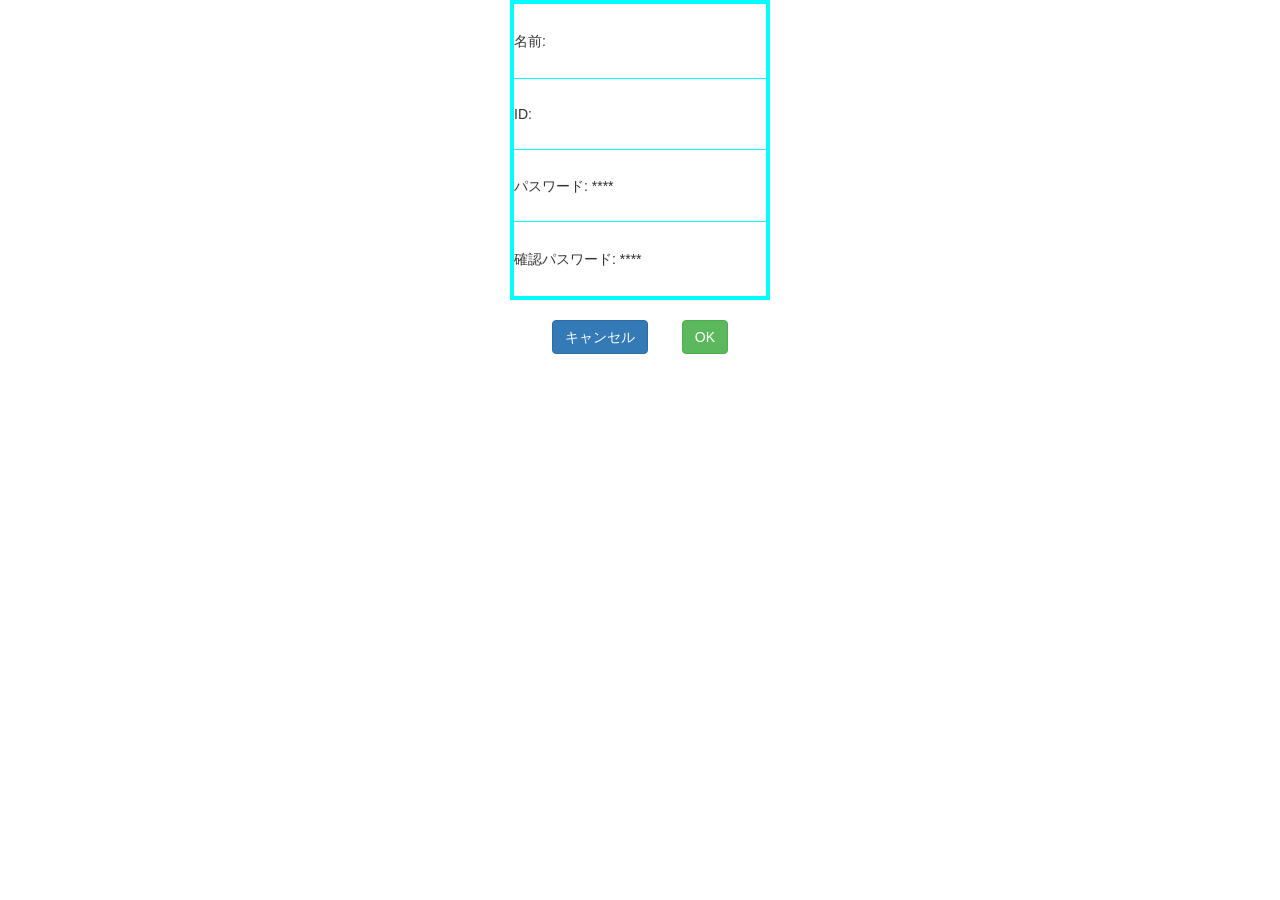
<file: sharecal-1.0.1/akaunt.html>
<!DOCTYPE html>
<html>
<head>
	<meta name="viewport" content="width=device-width, initial-scale=1, minimum-scale=1, maximum-scale=1, user-scalable=no">
	<meta http-equiv="content-type" content="text/html; charset=UTF-8">
	<link rel="stylesheet" type="text/css"href="akaunt.css">
	<link href="css/bootstrap.min.css" rel="stylesheet">
	<title>確認</title>
	<script type="text/javascript" src="jquery-3.1.1.min.js"></script>
	<script src="bootjs/bootstrap.min.js"></script>
<table border="4" width="500" height="300">
<tbody>
		<tr><td>名前: <span class="name"></span></td></tr>
		<tr><td>ID: <span class="id"></span></td></tr>
	<tr><td>パスワード:  ****</td></tr>
	<tr><td>確認パスワード:  ****</td></tr>
</tbody>
</table>
<script type="text/javascript">
function init(){
	var username;
	var userid;

	username=localStorage.username;
	userid = localStorage.userid;
	$('.name').text(username);
	$('.id').text(userid);

}


</script>
<p class="button">
<button class="btn btn-primary"onclick="window.location.href = 'sinki.html'";>キャンセル</button>
<button class ="btn btn-success" id="right" onclick="window.location.href = 'calen_ver2.html'";>OK</button>
</p>

</head>
<body onload="init()">
</body>
</html>
</file>
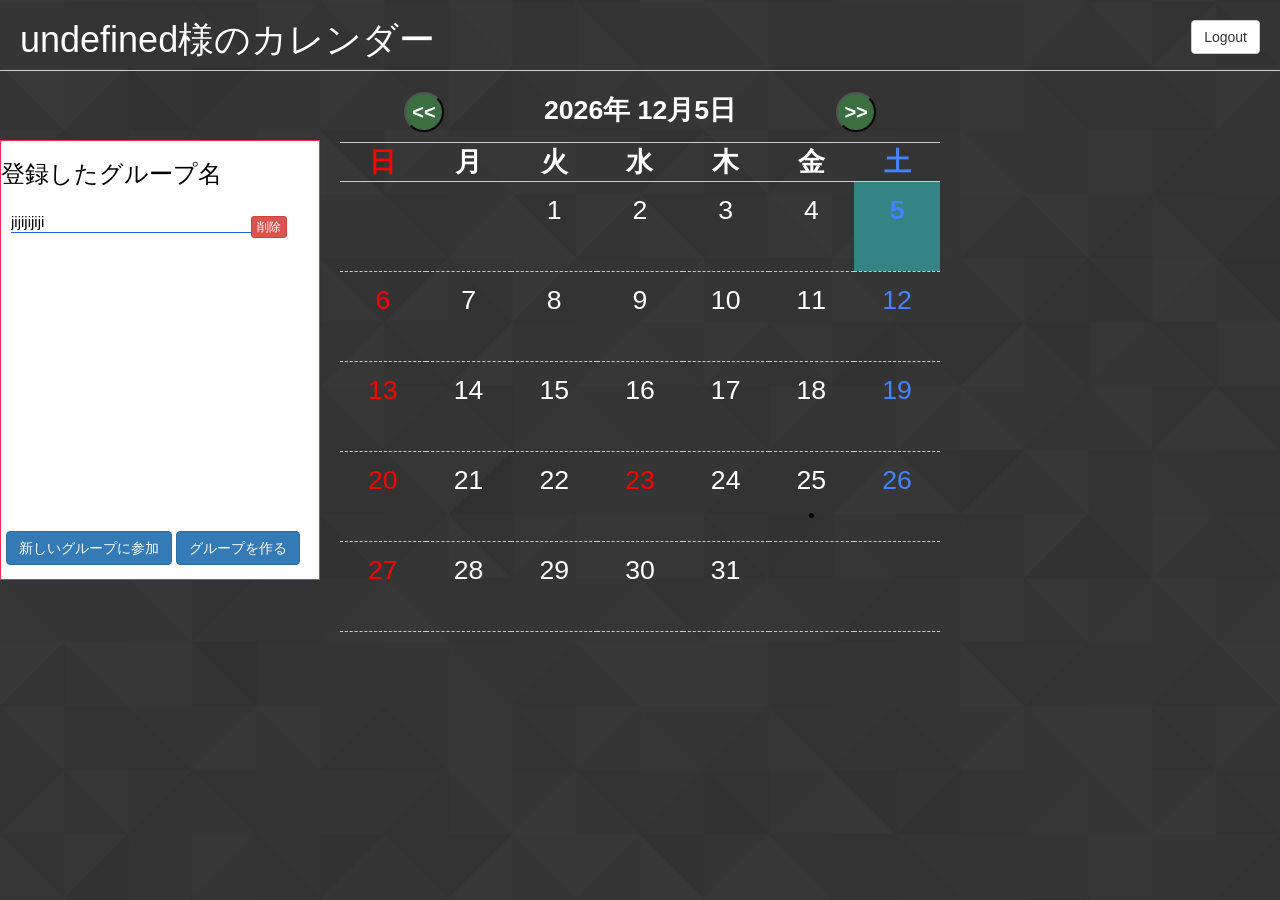
<file: sharecal-1.0.1/calen_ver2.html>
<!DOCTYPE html>
<html>
<head>
<meta name="viewport" content="width=device-width, initial-scale=1, minimum-scale=1, maximum-scale=1, user-scalable=no">
<meta http-equiv="content-type" content="text/html; charset=UTF-8">
<meta http-equiv="content-script-type" content="text/javascript">
<title>シェアカレ MyCalendar</title>
<link href="share_ver2.css" rel="stylesheet" type="text/css">
<link href="css/bootstrap.min.css" rel="stylesheet">
<script type="text/javascript" src="jquery-3.1.1.min.js"></script>
<script src="bootjs/bootstrap.min.js"></script>
<script type="text/javascript">

// 祝日1：何月の何日か？
        var Holidays1 = new Array(1,1, 2,11, 3,21, 4,29, 5,3, 5,4, 5,5, 8,11, 9,22, 11,3, 11,23, 12,23);
        // 祝日2：何月の第何月曜日か？
        var Holidays2 = new Array(1,2, 7,3, 9,3, 10,2);
        // グループ入力フラグ
        var Gflag = 0;
        //グループ予定の変更が可能かのフラグ
        var Editflag = 0;
        //グループモード判定用フラグ
        var Gmode = 0;
        // 現在の年、月、日の取得
        var now       = new Date();
        var thisYear  = now.getFullYear();
        var thisMonth = now.getMonth() + 1;
        var today     = now.getDate();

        //入力時間
        var starth = "00";
        var startm = "00";

        // 表示年月の記憶
        var year      = thisYear;
        var month     = thisMonth;

        var monthdays = new Array(31, 28, 31, 30, 31, 30, 31, 31, 30, 31, 30, 31);
        var days = new Array("日", "月", "火", "水", "木", "金", "土");

       //入力情報の格納変数
        var todotitle;
        var starttime;
        var todomsg;

      //ユーザー名
        var username = window.sessionStorage.getItem(['user']);
      //ユーザーID
        var userid;

      //一番最初かどうかのチェック
        var countcheck = 0;

        function showCalen(n){
        month += n;

        if (month == 0) { year--; month=12; }
        else if (month == 13) { year++; month=1; }
        var flag = ((year == thisYear) && (month == thisMonth))? 1: 0;

        var date = new Date(year, month-1, 1);
        var startDay = date.getDay();

        var dateMax = monthdays[month - 1];
        if (month == 2 && ((year%4 == 0 && year%100 != 0) || year%400 == 0)) dateMax = 29;

        // 休日配列の初期化
        var holidays = new Array();
        for (var i=0; i<=dateMax; i++) holidays[i] = 0;

        // 祝日1 の処理
        var firstSunday = (startDay == 0)? 1: 8 - startDay;
        for (i=0; i<Holidays1.length; i+=2) {
        if (Holidays1[i] == month) {
        holidays[Holidays1[i+1]] = 1;
        for (var j=firstSunday; j<dateMax; j+=7)
        if (Holidays1[i+1] == j) holidays[j+1] = 1;  // 振替休日
        }
        }
        // 祝日2 の処理
        var mondays = new Array();
        var firstMonday = (startDay < 2)? 2 - startDay: 9 - startDay;
        for (i=0; i<Holidays2.length; i+=2)
        if (Holidays2[i] == month) holidays[(Holidays2[i+1] - 1) * 7 + firstMonday] = 1;

        var htmlStr = "<table class='calen'>\n"
        + "<tr class='bg1'><th colspan=7>" +"<input type='button' value='<<' id='back' onclick='restart(-1)'>" + year + "年 " + month + "月" + "<span class='dayday'>" + today + "</span>" + "日" + "<input type='button' value='>>' id='next' onclick='restart(1)'>" + "</th></tr>\n";
        htmlStr +="<tr class='bg2'><th class='sun'>" + days[0] + "</th>";
        for (i=1; i<6; i++) htmlStr += "<th>" + days[i] + "</th>";
        htmlStr += "<th class='sat'>" + days[6] + "</th></tr>\n";

        var col=0;
        if (startDay > 0) {
        htmlStr += "<tr class='daydate'>";
        for ( ; col<startDay; col++) htmlStr += "<td>&nbsp;</td>";
        }
        for (i=1; i<=dateMax; i++) {
        if (col == 0) htmlStr += "<tr class='daydate'>";
        if (flag == 1 && i == today) {
        if (holidays[i] == 1 || col == 0) htmlStr += "<td class='today sun' yy='"+year+"' mm='"+month+"' day='"+i+"' onclick='test(this);return false;'>";
        else if (col == 6) htmlStr += "<td class='today sat' yy='"+year+"' mm='"+month+"' day='"+i+"' onclick='test(this);return false;'>";
        else htmlStr += "<td class='today' yy='"+year+"' mm='"+month+"' day='"+i+"' onclick='test(this);return false;'>";
        }
        else if (holidays[i] == 1 || col == 0) htmlStr += "<td class='sund' yy='"+year+"' mm='"+month+"' day='"+i+"' onclick='test(this);return false;'>";
        else if (col == 6) htmlStr += "<td class='satd' yy='"+year+"' mm='"+month+"' day='"+i+"' onclick='test(this);return false;'>";
        else htmlStr += "<td class='normal' yy='"+year+"' mm='"+month+"' day='"+i+"' onclick='test(this);return false;'>";
        if (i == 25){
            htmlStr += i +"<h6>" + "●" + "</h6>" ;
        }
        else{
            htmlStr += i +"<h6>" + "&nbsp;" + "</h6>";
        }
        htmlStr += "</td>";
        if (col == 6) { htmlStr += "</tr>\n"; col=0; } else col++;
        }
        if (col != 0) {
        for ( ; col<7; col++) htmlStr += "<td>&nbsp;</td>";
        htmlStr += "</tr>";
        }
        htmlStr += "</table>";
         document.getElementById("Group_calen").innerHTML = htmlStr;
         $('.calendate').text(year + '/' + month + '/' + today);
        if(Gflag != 1){
           document.getElementById("calen").innerHTML = htmlStr;
        }
        else{
         document.getElementById("Group_calen").innerHTML = htmlStr;
        }

        if(countcheck == 0){
        username = localStorage.username;
        $('#menu_ber h1').text(username+"様のカレンダー");
        countcheck++;
        // for(){
           $('.Grouptext').append($('<div></div>').append($('<div class="Grouplist"></div>').text('jijijijiji'))
        .append('<button class="btn btn-danger btn-xs delete_Group">削除</button>'));
        // }
        }
      }

        //日付クリック時の処理
        function test(e){
        var openset = '<div id="tw1" onclick="showopen()">' + '<div class="tw">' + "＋" + '<div>' + '</div>';
            //日付情報の取得
            var yy = e.getAttribute('yy');
            var mm = e.getAttribute('mm');
            var day = e.getAttribute('day');
            $('.calendate').text( yy + '/' + mm + '/' + day);
            //入力画面の表示、非表示の関数呼び出しのクリックイベント
        /*-----データベースの処理---------------*/
            // todo:予定があれば表示
            //Gmodeが１の場合グループカレンダーの予定表示

        if(Gflag != 1){
            //表示していた予定の削除
            $('#calen .dayday').text(day);
            $('#todotable' ).find("tr:gt(0)").remove();         //全行削除
            $('.todolist').css('display' , 'none');
            $('#tw2').css('display' , 'block');
            document.getElementById("tw2").innerHTML = openset;
        //     if(Gmode == 1 && Editflag != 1){            //グループ予定が変更できない人の処理
        //       $('#tw2').css('display' , 'none');
        //       $('.delete').css('visibility' , 'hidden');
        //     }
        }
        else{
              //表示していた予定の削除
             $('#Group_calen .dayday').text(day);
            $('#todotable2' ).find("tr:gt(0)").remove();         //全行削除
            $('.todolist2').css('display' , 'none');
             $('#tw2').css('display' , 'block');
            document.getElementById("tw3").innerHTML = openset;
        }
        }

        // 時間取得
         function outputSelectedStarthour(obj){
             var idx = obj.selectedIndex;
                starth= obj.options[idx].text;  // 表示テキスト
         }
         function outputSelectedStartmin(obj){
             var idx = obj.selectedIndex;
                startm= obj.options[idx].text;  // 表示テキスト
         }

        function settodo(title,message){
                       //入力したデータを変数に代入
                if(title.length > 15){
                    alert("15文字以内で入力してください");
                    return;
                }
            todotitle = title;
            starttime = starth + ":" + startm;
            todomsg = message;
            // データベースの処理で入力情報を格納

            if(Gflag != 1){ //プライベート予定追加
            $('.todolist').css('display' ,'block')
            $('tbody' , '.todolist').append($('<tr class="active"></tr>')
            .append($('<td class="tit" onclick="showtodo(this)"></td>').text(title))
            .append($('<td class="ac1"></td>').append('<button type="button" class="btn btn-danger delete"> Delete</button>')));
            }
            else{   //グループ予定追加
             $('#open2').css('display' , 'none');
            $('.todolist2').css('display' ,'block')
            $('tbody' , '.todolist2').append($('<tr class="active"></tr>')
            .append($('<td class="tit" onclick="showtodo(this)"></td>').text(title))
            .append($('<td class="ac1"></td>').append('<button type="button" class="btn btn-danger delete"> Delete</button>')));
            }
              $('.textinputs').removeClass('on');
              $('.textinputs').animate({'marginLeft':'-400px'},300).addClass('off');
              $('.tw').text("＋");
            $('.settitle').val('');
            $('select') .prop('selectedIndex', 0);
            $('.msg').val('');
            //スマホ用処理
          if($('.smartinput').hasClass('on')){
          $('.smartinput').removeClass('on');
          $('.smartinput').animate({'height':'0vh'},300).addClass('off');
          if(Gmode == 1){
                    $('.release').css('visibility' , 'visible');
          }
          $('.main').css('display' , 'block');
          if(Gflag != 1){
          $('.Groupsection').css('display' , 'block');
      }
          $('.smartadd').text('+');
        }

      }

        function restart(n){
        $('#todotable' ).find("tr:gt(0)").remove();         //全行削除
        $('.todolist').css('display' , 'none');
        $('#tw2').text("");
        // $('#open').css('display' , 'none')
        showCalen(n);
        }
        function showopen(){
        $(function(){
        if(Gflag != 1){                                   //入力画面の表示、非表示
          if($('.Ptextinputs').hasClass('off')){
             $('.Ptextinputs').removeClass('off');
             $('.Ptextinputs').animate({'marginLeft':'100px'},300).addClass('on');
            $('.tw').text("閉じる");
            }
            else{
                $('.Ptextinputs').removeClass('on');
                 $('.Ptextinputs').animate({'marginLeft':'-400px'},300).addClass('off');
                $('.tw').text("追加");
            }
        }
        else{ if($('.Gtextinputs').hasClass('off')){
             $('.Gtextinputs').removeClass('off');
             $('.Gtextinputs').animate({'marginLeft':'100px'},300).addClass('on');
            $('.tw').text("ー");
            }
            else{
                $('.Gtextinputs').removeClass('on');
                 $('.Gtextinputs').animate({'marginLeft':'-400px'},300).addClass('off');
                $('.tw').text("＋");
            }}
         } );
         }
        //入力した内容を表示
        function showtodo(obj) {
          var rowNum = obj.parentNode.rowIndex;
         alert(rowNum);
        var showtodotext =  '<div class="textinputs">' + '<div>' + '<span class= "showtext1">' + "タイトル"  + '</span>' + '<div class ="text1">' + todotitle + '</div>' + '</div>' ;          //タイトル
        showtodotext += '<div>' + '<span class ="showtext1">' + "時間" + '</span>' + '<div class="todotime">' + starttime + "~"  + '</div>' + '</div>';        //時間
        showtodotext += '<div>' + '<span class ="showtext1">' + "メッセージ" + '</span>' + '<div class="text2">' + todomsg + '</div>' + '</div>';           //メッセージ
        showtodotext += '<div class="button">' + '<input type="button" value="閉じる" onclick="closetodo()">' + '</div>';
        showtodotext += '</div>';
        if(Gflag != 1){
        $('.Ptodo').html(showtodotext);

         $('.Ptodo').removeClass('off');
         $('.Ptodo').animate({'marginLeft':'500px'},300).addClass('on');
        }
        else{
             $('.Gtodo').html(showtodotext);

         $('.Gtodo').removeClass('off');
         $('.Gtodo').animate({'marginLeft':'500px'},300).addClass('on');
        }

         //スマホ用の処理
         $('.text1').text(todotitle);
         $('.todotime').text(starttime + "~" );
         $('.text2').text(todomsg);
         if($('#smartmenu').css('display') == 'block'){
         $('.todolist').css('display' , 'none');
         if(Gflag == 1){
          $('.todolist2').css('display' , 'none');
          $('#createin').css('display' , 'none');
          $('#Group_create_button').css('display' , 'none');
         }
         $('.smartout').animate({'height': '100vh'});
         $('.smartadd').css('visibility' , 'hidden');
         $('.smartdel').css('visibility', 'visible');
         $('.release').css('visibility' , 'hidden');
         $('.main').css('display' , 'none');
         $('.Groupsection').css('display' , 'none');
       }
}


    function closetodo(){
        $('.todo').text(" ");
        $('.todo').removeClass('on');
        $('.todo').animate({'marginLeft':'1000px'},300).addClass('off');

        //スマホ用処理
        if($('#smartmenu').css('display') == 'block'){
        $('.smartout').animate({'height': '0vh'});
        $('.smartdel').css('visibility' , 'hidden');
        $('.smartadd').css('visibility' , 'visible');
        if(Gmode == 1){
            $('.release').css('visibility' , 'visible');
        }
         $('.main').css('display' , 'block');
         if(Gflag==0){
         $('.Groupsection').css('display' , 'block');
         $('.todolist').css('display' , 'block');
          }
          else{
          $('.todolist2').css('display' , 'block');
          $('#createin').css('display' , 'block');
          $('#Group_create_button').css('display' , 'block');
          }
       }
    }

    $(function(){
         for(var i = 0 ; i < 24; i++){  //プルダウン
            $('.selectedate-h').append('<option value="' + i + '">' + ("0" + i).slice(-2) + '</option>');
        }

        for(var i = 0 ; i < 60; i++){
            $('.selectedate-m').append('<option value="' + i + '">' + ("0" + i).slice(-2) + '</option>');
        }

        $('.smartadd').on('click', function(){
              if($('.smartinput').hasClass('off')){
            $('.smartinput').removeClass('off');
            $('.smartinput').animate({'height': '100vh' },300).addClass('on');
            $('.main').css('display' , 'none');
            $('.todolist').css('display' , 'none');
            $('.Groupsection').css('display' , 'none');
            $('.release').css('visibility' , 'hidden');
            $('.smartadd').text('ー');
          }else{
            $('.smartinput').addClass('off');
            $('.main').css('display' , 'block');
            if(Gflag != 1){
            $('.Groupsection').css('display' , 'block');
             }
            $('.smartinput').animate({'height':'0vh'},300);
            $('.smartadd').text('＋');
            if($('#todotable .delete').length != 0){
                $('.todolist').css('display' , 'block');
            }
            if(Gmode == 1){
                $('.release').css('visibility' , 'visible');
            }
          }
        });
        //予定の削除ボタンクリック時
        $(document).on('click' , '.delete', function(){
            if(Gflag != 1){
                 if(!confirm('本当に削除しますか？')){
                    return false;
                }
                else{
                       var rowNum = $('#todotable .delete').index(this);
                       $('#todotable').find('tr').eq(rowNum + 1).remove();
                   if($('#todotable .delete').length == 0){
                     $('.todolist').css('display' , 'none');
                          //プライベートカレンダーの予定削除
                     }
                }
            }
            else{
                var rowNum = $('#todotable2 .delete').index(this);
            $('#todotable2').find('tr').eq(rowNum + 1).remove();
            if($('#todotable2 .delete').length == 0){
                $('.todolist2').css('display' , 'none');
                //グループカレンダーの予定削除
            }
            }
            // todo:関連する情報をデータベースから削除する
            }

        );

        $(document).on('click','.delete_Group', function(){     //グループの削除ボタンクリック時
            // alert($(this).prev('div').text());
            if(!confirm('本当に削除しますか？')){
                return false;
            }
            else{
                if($(this).prev('div').text() == $('#menu_ber h1').text()){
                //グループモードの解除
                $('#menu_ber h1').text(username+"様のカレンダー");
                $('.release').css('visibility','hidden');
                $('.logboutton').text("Logout");
                $('#GroupEdit').css('visibility' , 'visible');
                Gmode = 0;
                $('html,body').animate({scrollTop:0}, "slow");
            }
            $(this).parent().remove();
        }
            // todo:関連する情報をデータベースから削除する


        });

    $('.edit_Group').on('click',function(){        //グループID入力　スライド
  if($('.slide').hasClass('off')){
    $('.slide').removeClass('off');
    $('.slide').animate({'marginLeft':'0px'},300).addClass('on');
    $('#titleh h3').text('グループID入力');
  }else{
    $('.slide').addClass('off');
    $('.slide').animate({'marginLeft':'-300px'},300);
    $('#titleh h3').text('登録したグループ名')
  }
});
    $('.create_Group').on('click',function(){       //グループカレンダー入力
        $('#createin').css('display' , 'block');
        $('.logboutton').css('visibility','hidden');
        $('#menu_ber h1').css('display' , 'none');
        $('#Group_title').css('display','block');
        $('.Groupsection').css('display','none');
        if($('#smartmenu').css('display') == ('block')){
          $('.smartadd').css('visibility' , 'hidden');
        }
        Gflag = 1;
    });

    $('.cancel_Group').on('click',function(){　 // グループカレンダー入力解除(cancel)
        $('#Group_calen').css('display' , 'none');
        $('#createin').css('display', 'none');
        $('.logboutton').css('visibility', 'visible');
        $('#Group_title').css('display','none');
        $('#menu_ber h1').css('display', 'block').text(username + "様のカレンダー")
        $('.Groupsection').css('display','block');
        $('#todotable2' ).find("tr:gt(0)").remove();         //予定全行削除
        $('.todolist2').css('display' , 'none');
        $('#Group_title').val('');
        $('#tw3').css('display' , 'none');
         if($('#todotable .delete').length != 0){ //プライベートで予定があった場合の処理
                $('.todolist').css('display' , 'block');
          }
         if($('#smartmenu').css('display') == ('block')){ //タイトル入力せずにキャンセルボタンを押した場合の備え
          $('.smartadd').css('visibility' , 'visible');
        }
        Gflag = 0;

    });

     $('.ok_Group').on('click',function(){      //OKボタンクリック時
        if($('#Group_title').val().length > 15){
            alert("15文字以内で入力してください");
            return;
        }
        else if($('#Group_title').val().length == 0){
            alert('タイトルを入力してください');
            return;
        }
        if($('#Group_calen').css('display') == ('none') && $('#Group_title').val().length > 0){
           $('#Group_title').css('display' , 'none');
           $('#menu_ber h1').css('display' , 'block').text($('#Group_title').val());
           $('#Group_calen').css('display' , 'block')
        if($('#smartmenu').css('display') == ('block')){ 
          $('.smartadd').css('visibility' , 'visible');
        }
           return;
        }
        // alert($('#Group_title').val().length);
        var gtitle = $('#Group_title').val();
        // alert(gtitle);
        $('#todotable2' ).find("tr:gt(0)").remove();         //予定全行削除
        $('.todolist2').css('display' , 'none');
        $('#Group_title').val('');
        $('#tw3').css('display' , 'none');
        $('#Group_calen').css('display' , 'none');
        $('#createin').css('display', 'none');
        $('.logboutton').css('visibility' , 'visible');
        $('#menu_ber h1').text(username + "様のカレンダー");
        $('.Groupsection').css('display' , 'block');
        if($('#todotable .delete').length != 0){
                $('.todolist').css('display' , 'block');
          }
        Gflag = 0;
        $('.Grouptext').append($('<div></div>').append($('<div class="Grouplist"></div>').text(gtitle))
        .append('<button class="btn btn-danger btn-xs delete_Group">削除</button>'));
    });
    $(document).on('click','.Grouplist', function(){  //グループリストクリック時
        var gtext = $(this).html();
        // alert(gtext);
        $('#todotable' ).find("tr:gt(0)").remove();         //全行削除
        $('.todolist').css('display' , 'none');
        $('#menu_ber h1').text(gtext);
        $('html,body').animate({scrollTop:0}, "slow");
        // return false;
        $('.release').css('visibility' , 'visible');
        if($('#smartmenu').css('display')==('none')){
        $('.logboutton').text("mycalendarに戻る")
        }
        else{
          $('.logboutton').css('visibility' , 'hidden');
        }
        $('#GroupEdit').css('visibility' , 'hidden');

        Gmode = 1;
        //gtextのタイトルのデータベースを検索し、カレンダーを再読み込み
        //
        //

        showCalen(0);

    });
    $('.release').on('click', function(){       //スマホ用
        //グループモードの解除(データベースをプライベートに戻す)
         $('#menu_ber h1').text(username+"様のカレンダー");
         $('.release').css('visibility', 'hidden');
         $('#GroupEdit').css('visibility' , 'visible');
         $('.logboutton').css('visibility' , 'visible');
         Gmode = 0;
         showCalen(0)
    });

    $('.logboutton').on('click',function(){     //PC用の解除とログアウト
        if(Gmode == 0){             //ログアウト処理
            if (confirm("ログアウトします。よろしいですか?")){
                localStorage.clear();
                window.location.href = 'index.html';
            }

        }
        $('#menu_ber h1').text(username+"様のカレンダー");
        $('.logboutton').text("Logout");
        $('#GroupEdit').css('visibility' , 'visible');
        Gmode = 0;
        showCalen(0);
    })

     $(document).on({   //追加ボタンのホバーエフェクト  グループモード後で実装
       "mouseenter": function(){
        $(this).animate({'width' : '100px'}, 100);
         if($('.Ptextinputs').hasClass('off')){
            $(this).text('追加');
         }
         else{
            $(this).text('閉じる');
         }

       },
       "mouseleave": function(){
        $(this).animate({'width' : '40px'}, 100);
         if($('.Ptextinputs').hasClass('off')){
             $(this).text('＋');
          }
          else{
            $(this).text('ー');
          }

   }
     } , '.tw');
     $('.join').on('click' , function(){
        //データベース側の処理
         var i = jointext.value;
         // alert(i);
         if(i == "ji"){
         $('.Grouptext').append($('<div></div>').append($('<div class="Grouplist"></div>').text("test"))
        .append('<button class="btn btn-danger btn-xs delete_Group">削除</button>'));
         $('.slide').addClass('off');
         $('.slide').animate({'marginLeft':'-300px'},300);
         $('#titleh h3').text('登録したグループ名')
         }
         else{
         alert("グループがありません");
     }
     })
    });



</script>


        </head>
        <body onload="showCalen(0)">
        <div id="menu_ber">
            <h1>ゲスト様のカレンダー</h1>
            <input type="text" id="Group_title" placeholder="グループ名の入力(15文字以内)">
                 <button class="btn btn-default logboutton">Logout</button>
        </div>
            <div id ="smartmenu">
                <button class="release">MyCalendarに戻る</button>
                <button class="smartadd">＋</button>
                <button class="smartdel" onclick="closetodo();">x</button>
            </div>
            <div class="smartinput off">
              <div class="calendate"></div>
              <div>
              <label>タイトル</label><br>
              <input type="text" class="settitle" id="ssettitle"  placeholder="15文字以内で入力してください">
            </div>
            <div>
              <label>時間</label><br>
              <select name="selectedate-h" class="selectedate-h" onChange="outputSelectedStarthour(this);">
              </select>:<select name="selectedate-m" class="selectedate-m" onChange="outputSelectedStartmin(this);">

              </select>~
            </div>
            <div>
              <label>メッセージ</label><br>
              <textarea class="msg" id="smsg"></textarea>
            </div>
            <div class="sbutton"><input type="button" value="追加" onclick="settodo(ssettitle.value,smsg.value);"></div>
            </div>
            <div class="smartout">
                <div>
                <label>タイトル</label><br>
                    <div class="text1"></div>
                </div>
                <label>時間</label><br>
                    <div class="todotime">
                </div>
                <div>
                <label>メッセージ</label><br>
                    <div class="text2 stext"></div>
                </div>
            </div>

       <div class="main">
         <div id="open">
        <p class="inputmenu">
            <div class="textinputs Ptextinputs off">
            <div>
                <!-- 日付データ -->
             <div class="calendate"> </div>
                <!-- タイトル -->
            <div><label for="settitle">タイトル</label>
            <input type="text" class="settitle" id="settitle" placeholder="15文字以内で入力してください"></div>
                    <!-- 時間 -->
                <div><label for="categ"> 時間</label><select name="selectedate-h" class="selectedate-h" onChange="outputSelectedStarthour(this);">

</select>:<select name="selectedate-m" class="selectedate-m" onChange="outputSelectedStartmin(this);">

</select>~</div>
                     <!-- メッセージ -->
                    <div><label for="msg">メッセージ</label><textarea class="msg" id="msg"></textarea></div>
                        <!-- ボタン -->
                        <div class="button"><input type="button" value="追加" onclick="settodo(settitle.value,msg.value);"></div>
            </div>
        </div>
      </p>
    </div>
        <p id="calen"></p>
        <div class="todo Ptodo off"></div>
    </div>

        <div class="todolist" style="display: none">
        <table class="table table-bordered table-hover table-condensed" id="todotable">
         <thead class="scrollHead">
             <tr>
                <th class="tit">予定</th>
                <th class="ac1"> </th>
                <!-- <th class="ac2"> </th> -->
             </tr>
         </thead>
         <tbody class="scrollBody">
         </tbody>
         <tfoot>
         </tfoot>
        </table>
        </div>

             <div class="Groupsection">
            <div class="GroupBox">
            <div id="titleh">
            <h3>登録したグループ名</h3>
            </div>
            <div class="slide off">
                <input type="text" id="jointext"><button type="button" class="btn btn-success join">参加</button>
            </div>
            <div class="Grouptext">
    <!--         <div>
                <div class="Grouplist">神戸電子専門学校　行事</div><button class="btn btn-danger btn-xs delete_Group">削除</button>

            </div>
            <div>
                <div class="Grouplist">アルバイトシフト</div><button class="btn btn-danger btn-xs delete_Group">削除</button>
            </div>
            <div>
                <div class="Grouplist">就活関連の予定</div><button class="btn btn-danger btn-xs delete_Group">削除</button>
            </div>
            <div>
                <div class="Grouplist">グループ開発　スケジュール</div><button class="btn btn-danger btn-xs delete_Group">削除</button>
            </div> -->
        </div>
        </div>
           <p id="GroupEdit"><button class="btn btn-primary edit_Group">新しいグループに参加</button>
         <button class="btn btn-primary create_Group">グループを作る</button>
        </p>
        </div>

        <!-- 折りこみ展開ポインタ -->
        <div id="tw2"> </div>

        <!-- 折り畳まれ部分 -->

        <div id="createin">
            <div class="main">
            <p id="inputmenu2">
          <div class="textinputs Gtextinputs off">
            <div>
                <!-- 日付データ -->
             <div class="calendate"> </div>
                <!-- タイトル -->
             <label for="settitle">タイトル</label><input type="text" class="settitle" id="settitle2" placeholder="15文字以内で入力してください"></div>
                    <!-- 時間 -->
                <div><label for="categ"> 時間</label><select name="selectedate-h" class="selectedate-h" onChange="outputSelectedStarthour(this);">

</select>:<select name="selectedate-m" class="selectedate-m" onChange="outputSelectedStartmin(this);">

</select>~</div>
                     <!-- メッセージ -->
                    <div><label for="msg">メッセージ</label><textarea class="msg" id="msg2"></textarea></div>
                        <!-- ボタン -->
                        <div class="button"><input type="button" value="追加" onclick="settodo(settitle2.value,msg2.value);"></div>
            </div>
            </p>
            <div id="Group_calen"></div>
            <div class="todo Gtodo off"></div>
        </div>
         <div class="todolist2" style="display: none">
        <table class="table table-bordered table-hover table-condensed" id="todotable2">
         <thead class="scrollHead">
             <tr>
                <th class="tit">予定</th>
                <th class="ac1"> </th>
                <!-- <th class="ac2"> </th> -->
             </tr>
         </thead>
         <tbody class="scrollBody">
         </tbody>
         <tfoot>
         </tfoot>
        </table>
        </div>
         <div id="tw3"> </div>

        <!-- 折り畳まれ部分 -->

        <p id="Group_create_button"><button class="btn btn-danger ok_Group">完了</button>
         <button class="btn btn-success cancel_Group">キャンセル</button>
        </p>
        </div>
        </body>
        </html>
</file>
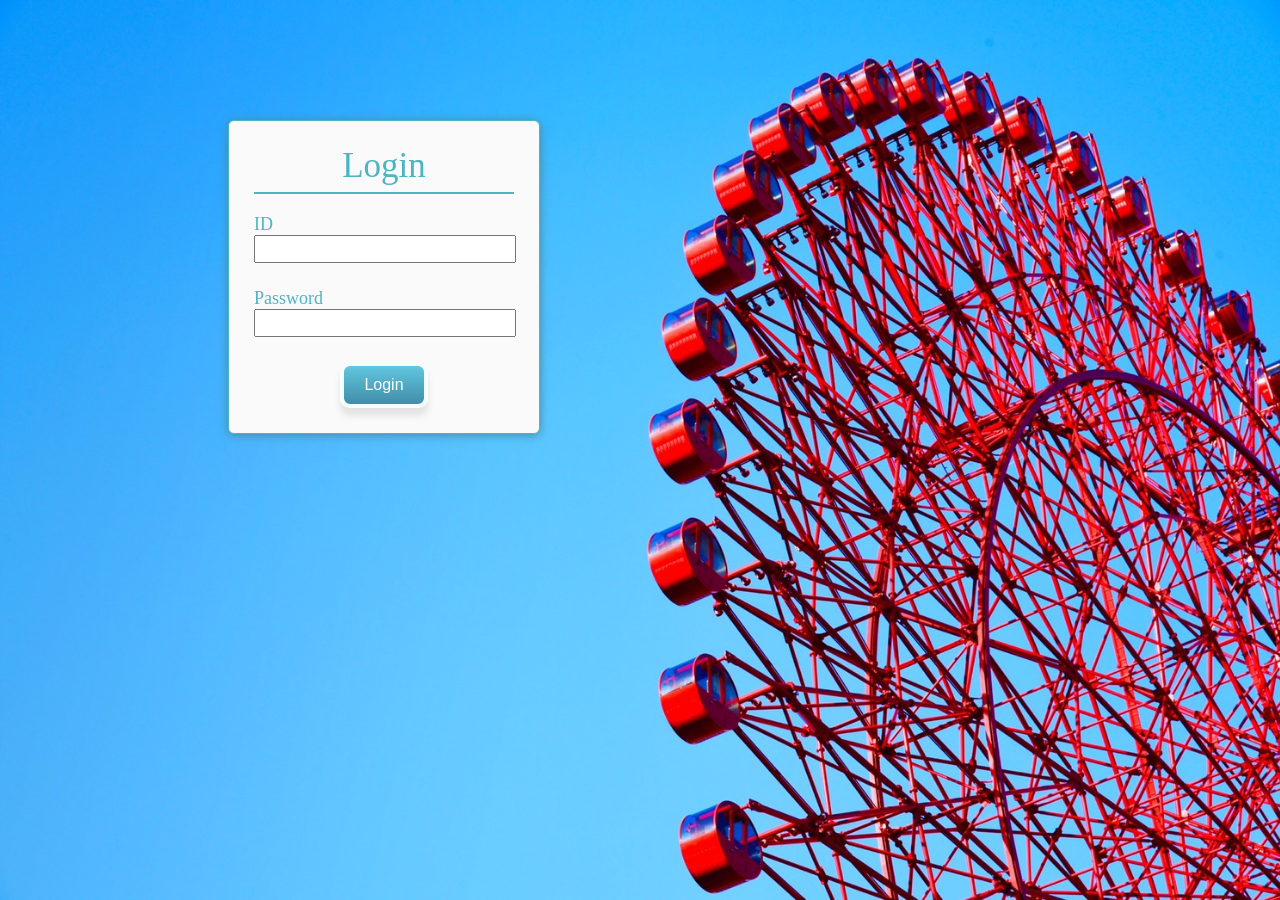
<file: sharecal-1.0.1/login.html>
<!DOCTYPE html>
<html lang="ja">
<head>
    <meta name="viewport" content="width=device-width,initial-scale=1,
    minimum-scale=1,maximum-scale=1,user-scalable=no">
    <meta charset="utf-8">
    <title>ログイン画面</title>
    <link rel="stylesheet" type="text/css" href="login.css" media="all" />

    <script type="text/javascript">

    function check(){
            var i = myform.id.value;
            var p = myform.pass.value;
            // if(i == ""){
            //     alert('IDを入力してください');
            //     return;
            // }

            // if(p == ""){
            //     alert('パスワードを入力してください');
            //     return;
            // }

            // if(i=="i" && p== "p"){  //データベースから検索して正しかったら
            //     // alert('認証成功');
            //     window.location.href='calen_ver2.html';
            //     return;
            // }

            //     else{
            //         alert('ID又はパスワードが違います');
            //     }
    }


    </script>
</head>
<body>
<div id="form">
    <p class="form-title">Login</p>
    <form name="myform" action="login.php" method="post">
        <p>ID</p>
        <p class="id"><input type="id" name="id"></p>
        <p>Password</p>
        <p class="pass"><input type="password" name="pass"></p>
        <!-- <p class="submit"><input type="submit" value="Login" onclick="check()"></p> -->
        <p class="submit"><input type="submit" value="Login"></p>
    </form>
</div>
</body>
</html>
</file>
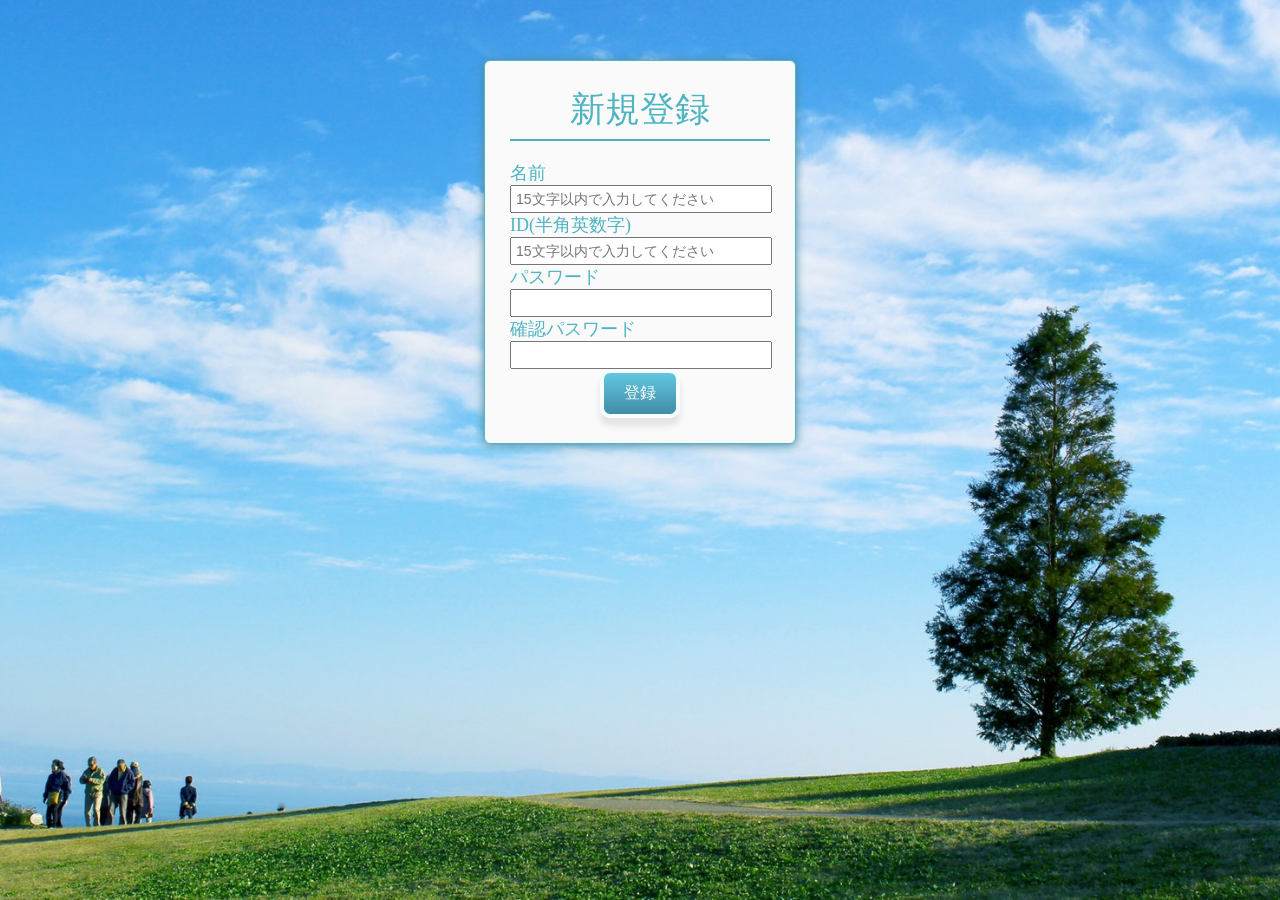
<file: sharecal-1.0.1/sinki.html>
<!DOCTYPE html>
<html lang="ja">
<head>
    <meta name="viewport" content="width=device-width,initial-scale=1,
    minimum-scale=1,maximum-scale=1,user-scalable=no">
    <meta charset="utf-8">
    <title>新規登録</title>
    <link rel="stylesheet" type="text/css" href="form2.css" media="all" />
    <script type="text/javascript" src="jquery-3.1.1.min.js"></script>

<script type="text/javascript">

function check1(){
var n = $('#inputname').val();
if(n == "ニノセ"){             //名前の検索
    alert("違う名前にしてください");
    return;
}

if(n == ""){
    res = false;
    window.alert("名前を入力してください");
    return;
}
if(n.length > 15){
  alert('名前は15文字以内で入力してください');
  return;
}
check2();
return;
}


function check2(){

var n = $('#inputid').val();

if(n == ""){
    res = false;
    window.alert("IDを入力してください");
    return;
    }
if(n.match(/[^A-Za-z0-9]+/)){
    alert('IDは半角英数字で入力');
    return;
}

if(n.length > 15){
  alert('IDは15文字以内で入力してください');
  return;
}

check3();
return;
}


function check3(){
    var n = $('#inputpass').val();
    var m = $('#inputpass2').val();

if(n == ""){
    res = false;
    window.alert("パスワードを入力してください");
            return;
    }


else if(m == ""){
    res = false;
    window.alert("確認パスワードを入力してください");
    return;
}



else  if(n != m){
    res = false;
    window.alert("パスワードが一致しません");
    return;
    }
// alert("認証成功");
localStorage.username = myform.name.value;
localStorage.userid = myform.id.value;


window.location.href = 'akaunt.html';

return;
}


</script>

</head>
<body>
<div id="form">
    <p class="form-title">新規登録</p>
    <form name="myform" action="sinki.php" method="post">
        <p>名前</p>
        <p class="named"><input type="text" id="inputname" placeholder="15文字以内で入力してください" name="name"></p>
        <p>ID(半角英数字)</p>
        <p class="id"><input type="id" id="inputid" placeholder="15文字以内で入力してください" name="id" /></p>
        <p>パスワード</p>
        <p class="pass"><input type="password" id="inputpass" name="pass" /></p>
        <p>確認パスワード</p>
        <p class="pass"><input type="password" id="inputpass2" name="pass2"></p>
        <!-- <p class="submit"><input type="button" value="登録" onclick="check1();"></p> -->
        <p class="submit"><input type="submit" value="登録"></p>
    </form>
</div>
</body>
</html>
</file>
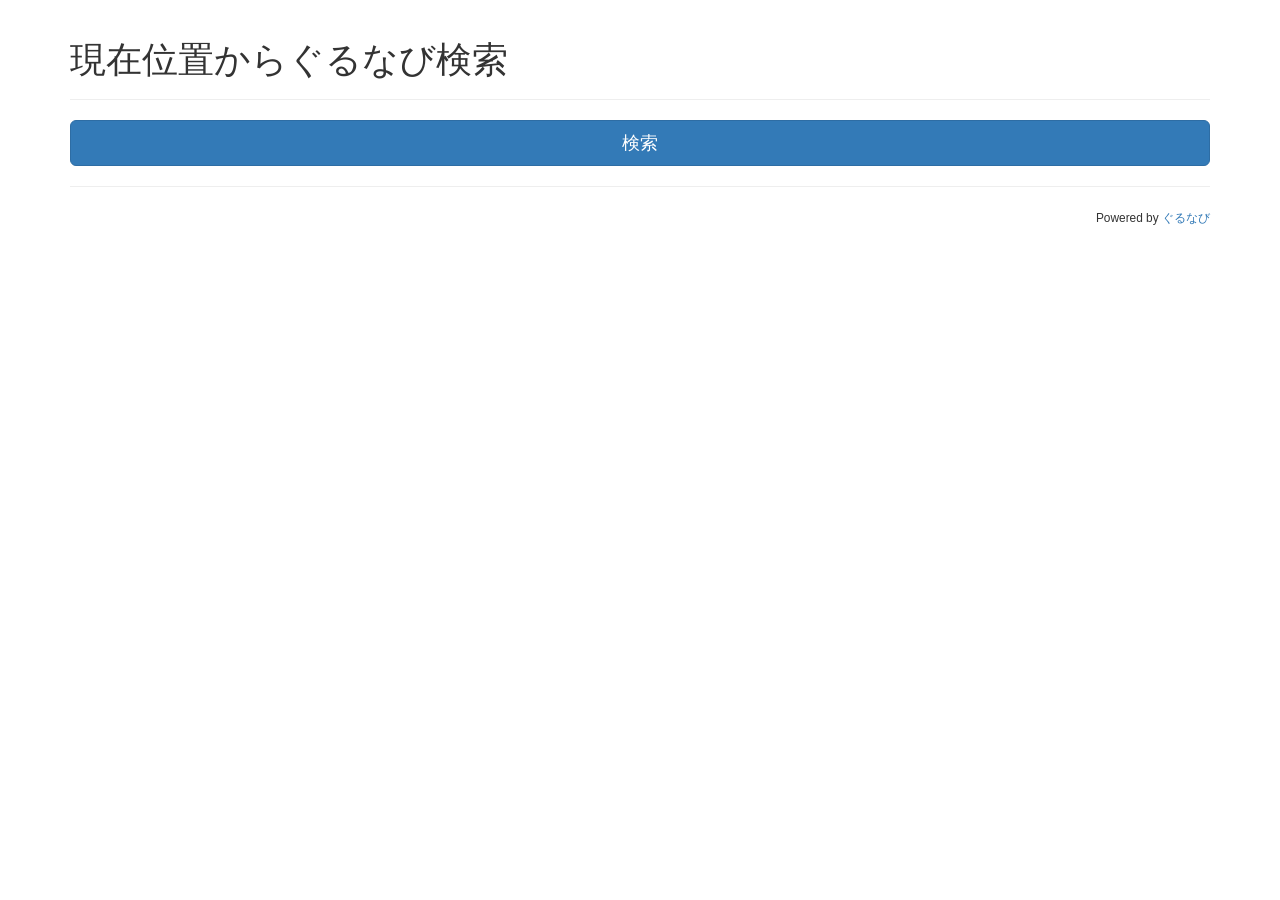
<file: sharecal-1.0.1/intern/sample.html>
<!DOCTYPE html>
<html lang="ja">
  <head>
    <meta charset="utf-8">
    <meta http-equiv="X-UA-Compatible" content="IE=edge">
    <meta name="viewport" content="width=device-width, initial-scale=1">
    <title>現在位置からぐるなび検索</title>
    <link rel="stylesheet" href="https://maxcdn.bootstrapcdn.com/bootstrap/3.3.4/css/bootstrap.min.css">
  </head>
  <body>
    <div class="container">
      <div class="page-header">
        <h1>現在位置からぐるなび検索</h1>
      </div>
      <button class="btn btn-primary btn-lg btn-block" type="button" onclick="run()">検索</button>
      <hr>
      <ul id="result">
      </ul>
      <p class="text-right">
        <small>Powered by <a href="http://www.gnavi.co.jp/">ぐるなび</a></small>
      </p>
    </div>
    <script src="https://ajax.googleapis.com/ajax/libs/jquery/1.11.2/jquery.min.js"></script>
    <script src="https://maxcdn.bootstrapcdn.com/bootstrap/3.3.4/js/bootstrap.min.js"></script>
    <script>
      function run() {
        // Geolocation APIの呼び出し
        navigator.geolocation.getCurrentPosition(function(pos) {
          // Geolocation APIのコールバック関数
          // console.log(pos);
          var lat = pos.coords.latitude;
          var lng = pos.coords.longitude;
          // ぐるなびAPIの呼び出し
          $.get(
            'http://api.gnavi.co.jp/RestSearchAPI/20150630/',
            {
              keyid: '24372843af15709a416f44a338d0c79f',
              format: 'json',
              latitude: lat,
              longitude: lng,
              range: '1'
            },
            function(response) {
              // ぐるなびAPIのコールバック関数
              var results = response.rest
              $('#result').empty();
              for (var i = 0; i < results.length; i++) {
                var result = results[i];
                $('<li><a></a></li>')
                  .find('a')
                    .text(result.name)
                    .attr('href', result.url)
                  .end()
                  .appendTo('#result');
              }
            },
            'jsonp'
          );
        });
      }
    </script>
  </body>
</html>
</file>
<file: sharecal-1.0.1/akaunt.css>
table {border-style:solid;border-color:aqua; }
table{margin:0 auto;}
table{width: 260px}
input{
	
}

.button{
	margin-top: 20px;
	text-align: center;
}

#right{
	margin-left: 30px;
}
</file>
<file: sharecal-1.0.1/share_ver2.css>
html{
	height: 100%;
}

body{													/*Ã¨Æ’Å’Ã¦â„¢Â¯Ã§â€Â»Ã¥Æ’Â*/
	background-image: url(image/calen_back.png);
	background-repeat: no-repeat;
	background-position: center;
	background-attachment: fixed;
	background-size: cover;
	width: 100%;
	/* height:100%; */
	margin: 0;
	padding: 0;
}

div.main{
	width: 600px;
	height: 650px;
	margin: 0 auto;
	margin-top: 10px;
	overflow-x: hidden;
}

#menu_ber{
	width: 100%;
	padding-left: 10px;
	border-bottom:1px solid #ccc;
}
#menu_ber h1{
	display: inline-block;
	margin-left: 10px;
	color: #FFFFFF;
}

#Group_title{
	margin-left: 10px;
	margin-bottom: 5px;
	display: none;
}
.logboutton{
	display: inline-block;
	position: absolute;
	right: 20px;
	top: 20px;
}


#smartmenu{
	display: none;
	border-bottom:1px solid #000;
}
.smartinput{
	position: relative;
	background-color: #FFFFFF;
	width: 100%;
	height: 0px;
	display: none;
	text-align: center;
	/*margin:0 auto;*/
	overflow: hidden;
}
.smartinput label{
	text-align: center;
}

.smartout{
	display: none;
	width: 100%;
	height: 0vh;
	text-align: center;
	background-color: #fff;
	overflow: hidden;

}
.smartout label{
	text-align: center;
}

.stext{
	text-align: left;
}

table.calen {  font-size:20pt;
			   margin: 0 auto;
			   margin-top: -490px;
			   background-image: url();
			   border-collapse:collapse;
			   display: inline-block;
			 }

table.calen th { height:30px;
                 text-align: center;
                 color: #FFFFFF;
                   }

table.calen td { text-align:center;
				vertical-align: middle;
				 height:90px;
				 width:90px;
				 color: #FFFFFF;
				}

table.calen .sat { color:#4484FF; }

table.calen .satd { color:#4484FF; }

table.calen .sun { color:red; }

table.calen .sund { color:red; }

table.calen .today { background-color: #348385;
					font-weight:bold;
					}
table.calen tr.bg1 {
			color: #FFFFFF;
		    text-align: center;
		    border-bottom:1px solid #ccc;
		}
table.calen tr.bg2{
	border-bottom:1px solid #ccc;
}
table.calen tr.daydate{
	border-bottom:1px dashed #ccc;
}

p#calen{
	margin: 0 auto;
	display: inline-block;
}


table.calen h6{
	color: black;
}


div.textinputs{
	position: relative;									/********************************/
	width: 400px;
	height: 400px;
	background-color: #FFFFFF;
	background-image: url(back01.gif);
	background-repeat: no-repeat;
	background-position: center;
	background-size: cover;
	padding-top: 1em;
	margin-top: 80px;
	margin-left: -400px;
	z-index: 10;
	display: inline-block;

}

div.smarttextinputs{
	display: none;
}

div.textinputs div+div{
	margin-top: 2em;
}

.calendate{
	text-align: center;
	font-size: 20px;
	}

label {
	display: inline-block;							/* Ã¥â€¦Â¥Ã¥Å â€ºÃ§â€Â»Ã©ÂÂ¢*/
	width: 90px;
	text-align: right;
}

.settitle{
	font: 1em sans-serif;
	width: 250px;
	-moz-box-sizing: border-box;
	box-sizing: border-box;
	border: 1px solid #999;
}

.msg {
	font: 1em sans-serif;
	width: 250px;
	height: 180px;
	-moz-box-sizing: border-box;
	box-sizing: border-box;
	vertical-align: top;
	border: 1px solid #999;
	height: 5em;
	resize: vertical;

}

.todo{
	margin-left: 1000px;
	margin-top: -550px;
	z-index: 9;
}


div#calendate2{
	text-align: center;
	font-size: 20px;
	}

#inputmenu2 input{
	font: 1em sans-serif;
	width: 250px;
	-moz-box-sizing: border-box;
	box-sizing: border-box;
	border: 1px solid #999;
}

textarea#msg2 {
	font: 1em sans-serif;
	width: 220px;
	height: 180px;
	-moz-box-sizing: border-box;
	box-sizing: border-box;
	vertical-align: top;
	border: 1px solid #999;
	height: 5em;
	resize: vertical;

}												/*::::::::::::::::::::::::::::::::*/
div.button{
	padding-left: 20px;
	margin-left: 4em;
}
#calen input#next{									/*nextÃ£Æ’Å“Ã£â€šÂ¿Ã£Æ’Â³*/
	margin-left: 100px;
	margin-bottom: 10px;
	background-color: #3B6E40;
	border-radius: 100%;
	width: 40px;
	height: 40px;
	font-size: 20px;
}

#calen input#back{
	margin-right: 100px;
	margin-bottom: 10px;
	background-color: #3B6E40;
	border-radius: 100%;
	width: 40px;
	height: 40px;
	font-size: 20px;
}


div.todolist{
	position: absolute; top: 140px;
	margin-left: 75%;
}

div.todolist th{
	color: red;
	background-color: black;
	text-align: center;
}

/*Ã£Æ’â€ Ã£Æ’Â¼Ã£Æ’â€“Ã£Æ’Â«Ã¨Â¨Â­Ã¥Â®Å¡*/
thead.scrollHead,tbody.scrollBody{
  display:block;
}
tbody.scrollBody{
  overflow-y:auto;
  height:227px;
}

#todotable{
	border-style: none;
}

/* Ã£Æ’â€ Ã£Æ’Â¼Ã£Æ’â€“Ã£Æ’Â«Ã£â€šÂµÃ£â€šÂ¤Ã£â€šÂº */
td,th{
  table-layout:fixed;
}
.tit{
  width:200px;
}
.ac1{
  width:80px;
}




#change{
	position: absolute; right: 10px; top: 10px;
}

#tw2{
	position: absolute;right: 9.5%;top: 98px
}

.tw{						/*Open CloseÃ£Æ’Å“Ã£â€šÂ¿Ã£Æ’Â³*/
	color: red;
	font-size: 30px;
	border-radius: 100%;
	background-color: #FFFFFF;
	height: 40px;
	width: 40px;
	text-align: center;
	/*vertical-align: middle;*/
}

.text1{					/*Ã‚ÂÃ¥â€¡ÂºÃ¥Å â€ºÃ§â€Â»Ã©ÂÂ¢*/
	display: inline-block;
	-moz-box-sizing: border-box;
	box-sizing: border-box;
	border: 1px solid #999;
	font: 1em sans-serif;
	width: 250px;
	background-color: #FFFFFF;
}
.todotime{
	display: inline-block;
	padding-left: 10px;
}

.text2{
	display: inline-block;
	vertical-align: top;
	border: 1px solid #999;
    font: 1em sans-serif;
	width: 250px;
	height: 180px;
	background-color: #FFFFFF;
	word-wrap: break-word;
	overflow: auto;
}

span.showtext1{
	text-align: right;
	width: 90px;
	display: inline-block;
}									/*----------------*/

div.Groupsection{
	background-color: #FFFFFF;
	width: 320px;
	height: 440px;
	/*margin-right: 20px;*/
	font-size: 15px;
	color: black;
	border: 1px solid #F52954;
	overflow-x: hidden;

}

div.Grouptext{
	position: relative;
	width: 310px;
	height: 310px;
	margin-right: 0px;
	overflow-y: auto;
	margin-top: -315px;
}
div.slide{
	position: relative;
	width: 310px;
	height: 315px;
	background-color: #FFFFFF;
	display: inline-block;
	margin-left: -300px;
	z-index: 10;
	text-align: center;

}

div.GroupBox .Grouplist{
	display: inline-block;
	width: 250px;
	padding-left: 10px;
	vertical-align: middle;
	margin-bottom: 10px;
	border-bottom:1px solid #1D60E9;
}


div.GroupBox h3{
}

div.GroupBox div#titleh{
	height: 50px;
	width: 310px;
}

p#GroupEdit{
	margin-top: 10px;
	margin-left: 5px;
}

p#GroupEdit button{

}

div.Groupsection{
	position: absolute;
	right: 75%;
	top: 140px;
}

#createin{
	position: absolute;
	top:60px;
	padding-top: 12px;
	height: 120%;
	width: 100%;
	background-color: #494949;
	display: none;
	 /*opacity: 0.5; */
	z-index: 13;
}
#Group_calen{
	display: none;
}



#Group_title{
	height: 40px;
	width: 600px;
	margin-top: 15px;
	background-color: transparent;
	color: #FFFFFF;
	font-size: 30px;
	border: 1px solid #32EFFB;
}

#tw3{
	position: absolute;right: 9.5%;top: 50px
}


#createin div.todolist2{
	position: absolute; top: 92px;
	margin-left: 75%;
}

div.todolist2 th{
	color: red;
	background-color: black;
	text-align: center;
}
#todotable2{
	border-style: none;
}
p#Group_create_button{
	margin-left: 75%;
	margin-top: -5%;
}
/*Ã£Æ’â€ºÃ£Æ’ÂÃ£Æ’Â¼Ã£â€šÂ¨Ã£Æ’â€¢Ã£â€šÂ§Ã£â€šÂ¯Ã£Æ’Ë†*/
.normal {cursor: pointer;}
.normal:hover { background-color: #DDDDDD }
.today {cursor: pointer;}
.today:hover { background-color: #DDDDDD }
.satd {cursor: pointer;}
.satd:hover { background-color: #DDDDDD }
.sund {cursor: pointer;}
.sund:hover { background-color: #DDDDDD }
.Grouplist {cursor:pointer;}
#tw{cursor: pointer;}
#todolist td{cursor: pointer;}
#todolist td:hover { text-decoration: underline; }






/*---------------Ã£â€šÂ¹Ã£Æ’Å¾Ã£Æ’â€ºÃ¥Â°â€šÃ§â€Â¨Ã£â€šÂ¹Ã£â€šÂ¿Ã£â€šÂ¤Ã£Æ’Â«-------------------------*/





@media screen and (max-width:700px){
/*img{
max-width: 100%;
height: auto;
width :auto;Ã‚Â@
}*/
#container{
width:100%;
}

#menu_ber{
	width: 100%;
	height: 35px;
	padding-left: 10px;
	border-bottom:1px solid #ccc;
}
#menu_ber h1{
	display: inline-block;
	margin-left: 5px;
	margin-top: 5px;
	color: #FFFFFF;
	font-size: 18px;
}


.logboutton{
	right: 10px;
	position: absolute;
	top:0px;

	
}
#smartmenu{
	width: 100%;
	height: 35px;
	display: block;
	background-color: #fff;
}
#smartmenu{
	/*font-size: 25px;*/
	/*margin-top: -10px;*/
}
/*#smartmenu p{
	font-size: 20px;
	border: 1px solid #000;
	height: 20px;
	width: 20px;
	text-align: center;
	padding-bottom: -5px;
	margin-left:20%;
	margin-top: 10px;
	line-height: 20px;
}*/
.release{
	margin-left:10px;
	display: inline-block;
	visibility: hidden;
}
.smartdel{
	display: inline-block;
	visibility: hidden;
}
.smartadd{
	/*margin-top: -20px;*/
	/*visibility: hidden;*/
	
	display: inline-block;
	margin-left: 22%;
}
.smartinput{
	display: block;
	z-index: 11;
}
.smartout{
	display: block;
}
div.main{
	height: 315px;
	margin: 0 auto;
	width: 100%;
	text-align: center;
	/*display: none;*/

}

table.calen {  font-size:12pt;
			   margin: 0 auto;
			   margin-top: 0px;
			   background-image: url();
			   border-collapse:collapse;
			 }

table.calen th { height:15px;
                 text-align: center;
                 color: #FFFFFF;
                   }

table.calen td { text-align:center;
				vertical-align: middle;
				 height:20px;
				 width:40px;
				 color: #FFFFFF;
				 line-height: 100%;
				}

table.calen .sat { color:#4484FF; }

table.calen .satd { color:#4484FF; }

table.calen .sun { color:red; }

table.calen .sund { color:red; }

table.calen .today { background-color: #348385;
					font-weight:bold;
					}
table.calen tr.bg1 {
			color: #FFFFFF;
		    text-align: center;
		    border-bottom:1px solid #ccc;
		}
table.calen tr.bg2{
	border-bottom:1px solid #ccc;
}
table.calen tr.daydate{
	border-bottom:1px dashed #ccc;
}

p#calen{
	margin: 0 auto;
}


table.calen h6{
	color: black;
}


div.textinputs{										/********************************/
	background-color: #FFFFFF;
	background-image: url(back01.gif);
	background-repeat: no-repeat;
	background-position: center;
	background-size: cover;
	padding-top: 1em;
	height: 300px;
	width: 300px;
	display: none;

}

div.textinputs div+div{
	margin-top: 2em;
}

#inputmenu div#calendate{
	text-align: center;
	font-size: 20px;
	}

label {
	display: inline-block;
	width: 90px;
	text-align: right;
}

#inputmenu input{
	font: 1em sans-serif;
	width: 150px;
	-moz-box-sizing: border-box;
	box-sizing: border-box;
	border: 1px solid #999;
}

#inputmenu textarea#msg {
	font: 1em sans-serif;
	width: 200px;
	height: 180px;
	-moz-box-sizing: border-box;
	box-sizing: border-box;
	vertical-align: top;
	border: 1px solid #999;
	height: 5em;
	resize: vertical;

}

.todo{
	margin-left: 1000px;
	margin-top: -550px;
	z-index: 9;
	display: none;
}


#inputmenu2 div#calendate2{
	text-align: center;
	font-size: 20px;
	}

#inputmenu2 input{
	font: 1em sans-serif;
	width: 150px;
	-moz-box-sizing: border-box;
	box-sizing: border-box;
	border: 1px solid #999;
}

#inputmenu2 textarea#msg2 {
	font: 1em sans-serif;
	width: 200px;
	height: 180px;
	-moz-box-sizing: border-box;
	box-sizing: border-box;
	vertical-align: top;
	border: 1px solid #999;
	height: 5em;
	resize: vertical;

}												/*::::::::::::::::::::::::::::::::*/
div.button{
	padding-left: 20px;
	margin-left: 4em;
}
#calen input#next{
	margin-left: 0px;
	margin-bottom: 5px;
	border-radius: 0%;
	background-color: #3B6E40;
	width: 15px;
	height: 15px;
	font-size: 10px;
	/* text-align: center; */
}

#calen input#back{
	margin-right: 0px;
	margin-bottom: 5px;
	border-radius: 0%;
	background-color: #3B6E40;
	width: 15px;
	height: 15px;
	font-size: 10px;
}


div.todolist{
	position: static;
	/*margin-left: 20px;
	margin-top: 0px;
	margin-right: 20px;*/
	margin-left: auto;
	margin-right: auto;
	z-index: 11;
	width: 320px;

}

div.todolist th{
	color: red;
	background-color: black;
	text-align: center;
}


thead.scrollHead,tbody.scrollBody{
  display:block;
}
tbody.scrollBody{
  overflow-y:auto;
  height:227px;
}

#todotable{
	border-style: none;
	margin-left: auto;
	margin-right: auto;
}


td,th{
  table-layout:fixed;
}
.tit{
  width:240px;
}

.ac1{
  width:80px;
}
.ac2{
  /*width:65px;*/
}




#change{
	position: absolute; right: 10px; top: 10px;
}

#tw2{
	position: absolute;right: 9.5%;top: 98px
}

.tw{
	color: red;
	font-size: 30px;
	border-radius: 100%;
	background-color: #FFFFFF;
	height: 40px;
	width: 40px;
	text-align: center;
	/*vertical-align: middle;*/
	display: none;
}

#todo div.text1{
	display: inline-block;
	-moz-box-sizing: border-box;
	box-sizing: border-box;
	border: 1px solid #999;
	font: 1em sans-serif;
	width: 150px;
	background-color: #FFFFFF;
}

#todo div.text2{
	display: inline-block;
	vertical-align: top;
	border: 1px solid #999;
    font: 1em sans-serif;
	width: 150px;
	height: 180px;
	background-color: #FFFFFF;
	word-wrap: break-word;
	overflow: auto;
}

span.showtext1{
	text-align: right;
	width: 90px;
	display: inline-block;
}									/*----------------*/

div.Groupsection{
	background-color: #FFFFFF;
	width: 320px;
	height: 440px;
	/*margin-left: 100px;*/
	/*margin-top:200px;*/
	font-size: 15px;
	color: black;
	border: 1px solid #F52954;
	overflow-x: hidden;
	/*display: none;*/

}

div.Grouptext{
	position: relative;
	width: 310px;
	height: 310px;
	margin-right: 0px;
	overflow-y: auto;
	margin-top: -315px;
}

div.Grouptext div{

}
div.slide{
	position: relative;
	width: 310px;
	height: 315px;
	background-color: #FFFFFF;
	display: inline-block;
	margin-left: -300px;
	z-index: 10;
	text-align: center;

}

div.GroupBox .Grouplist{
	display: inline-block;
	width: 250px;
	padding-left: 10px;
	vertical-align: middle;
	margin-bottom: 10px;
}


div.GroupBox h3{
}

div.GroupBox div#titleh{
	height: 50px;
	width: 310px;
}

p#GroupEdit{
	margin-top: 10px;
	margin-left: 5px;
}

p#GroupEdit button{

}

div.Groupsection{
	position: static;
	margin: 0 auto;
}

#createin{
	position: absolute;
	top:65px;
	padding-top: 12px;
	width: 100%;
	background-color: #494949;
	display: none;
	 /*opacity: 0.5; */
	z-index: 10;
}



#Group_title{
	height: 18px;
	width: 200px;
	background-color: transparent;
	color: #FFFFFF;
	font-size: 12px;
	border: 1px solid #32EFFB;
	margin:0 auto;
	margin-top: 5px;
}

#tw3{
	position: absolute;right: 9.5%;top: 50px
}
#open2{
	position: absolute;top:92px;
	margin-left: 75%;
	width: 200px;
	}

#createin div.todolist2{
	position: static;
	margin-left: auto;
	margin-right: auto;
	width: 320px;
}

div.todolist2 th{
	color: red;
	background-color: black;
	text-align: center;
}
#todotable2{
	border-style: none;
}
p#Group_create_button{
	margin:auto;
	text-align: center;
}
}
</file>
<file: sharecal-1.0.1/login.css>
body{
  background-image: url(image/S__26804269.jpg);
  background-repeat: no-repeat;
  background-position: center;
  background-attachment: fixed;
  background-size: cover;
  width:60%;
  height:100%;
  margin:0;
}


body,p,form,input{margin: 0}
#form{
  width: 260px;
  margin: 120px auto;
  padding: 25px;
  border: 1px solid #555;
  }

form p{
    font-size: 18px;
    }

.form-title{
  text-align: center;
  }

.id,.pass{
  margin-bottom:25px;
  }

input[type="id"],
input[type="password"] {
  width: 250px;
  padding: 4px;
  font-size: 14px;
  }
    
.submit{
  text-align: center;
  }


#form p{
  color: #4eb4c2;
  font kp-weight: bold;
  }

#form .form-title{
  font-size: 35px;
  color: #4eb4c2;
  }


#form{
  -webkit-border-radius: 6px;
  -moz-border-radius: 6px;
  border-radius: 6px;
  -webkit-box-shadow: 0px 1px 10px #488a9e;
  -moz-box-shadow: 0px 1px 10px #488a9e;
  box-shadow: 0px 1px 10px #488a9e;
  border: solid #4eb4c2 1px;
  background: #fafafa;
  }

#form .form-title{
  padding-bottom: 6px;
  border-bottom: 2px solid #4eb4c2;
  margin-bottom: 20px;
  }

.submit input{
  font-family: Arial;
  color: white;
  font-size: 16px;
  padding-top: 10px;
  padding-right: 20px;
  padding-bottom: 10px;
  padding-left: 20px;
  text-decoration: none;
  -webkit-border-radius: 10px;
  -moz-border-radius: 10px;
  border-radius: 10px;
  -webkit-box-shadow: 0px 8px 6px #e3e3e3;
  -moz-box-shadow: 0px 8px 6px #e3e3e3;
  box-shadow: 0px 8px 6px #e3e3e3;
  border: solid #f5fdff 4px;
  background: -webkit-gradient(linear, 0 0, 0 100%, from(#61c7e0), to(#418da8));
  background: -moz-linear-gradient(top, #61c7e0, #418da8);
  }
.submit input:hover{
  background: red;
 }


 @media screen and (max-width:606px){
  form p{
  	font-size: 18px;
  }
  
  body{
  	background-image: url(image/S__26787970.jpg);
  	width: 100%;
  }

  body,p,form,input{margin: 0}
  #form{
  	margin: 40px auto;
}
</file>
<file: sharecal-1.0.1/form2.css>
body{
	background-image: url(image/S__26804265.jpg);
	background-repeat: no-repeat;
	background-position: center;
	background-attachment: fixed;
	background-size: cover;
	width: 100%;
	height:100%;
	margin: 0;
}

/* layout */
body,p,form,input{margin: 0}
#form{
  width: 260px;
  margin: 60px auto;
  padding: 25px;
  border: 1px solid #555;
  }

form p{
    font-size: 18px;
    }

.form-title{
  text-align: center;
  }
input[type="text"],
input[type="id"],
input[type="password"] {
  width:250px;
  padding:4px;
  font-size:14px;
  }
    
.submit{
  text-align: center;
  }

/* font */
#form p{
  color: #4eb4c2;
  font kp-weight: bold;
  }

#form .form-title{
  font-size: 35px;
  color: #4eb4c2;
  }

/* skin */
#form{
  -webkit-border-radius: 6px;
  -moz-border-radius: 6px;
  border-radius: 6px;
  -webkit-box-shadow: 0px 1px 10px #488a9e;
  -moz-box-shadow: 0px 1px 10px #488a9e;
  box-shadow: 0px 1px 10px #488a9e;
  border: solid #4eb4c2 1px;
  background: #fafafa;
  }

#form .form-title{
  padding-bottom: 6px;
  border-bottom: 2px solid #4eb4c2;
  margin-bottom: 20px;
  }

.submit input{
  font-family: Arial;
  color: white;
  font-size: 16px;
  padding-top: 10px;
  padding-right: 20px;
  padding-bottom: 10px;
  padding-left: 20px;
  text-decoration: none;
  -webkit-border-radius: 10px;
  -moz-border-radius: 10px;
  border-radius: 10px;
  -webkit-box-shadow: 0px 8px 6px #e3e3e3;
  -moz-box-shadow: 0px 8px 6px #e3e3e3;
  box-shadow: 0px 8px 6px #e3e3e3;
  border: solid #f5fdff 4px;
  background: -webkit-gradient(linear, 0 0, 0 100%, from(#61c7e0), to(#418da8));
  background: -moz-linear-gradient(top, #61c7e0, #418da8);
  }
.submit input:hover{
  background: red;
 }


@media screen and (max-width:606px){
	form p{font-size: 18px;}
}
</file>
